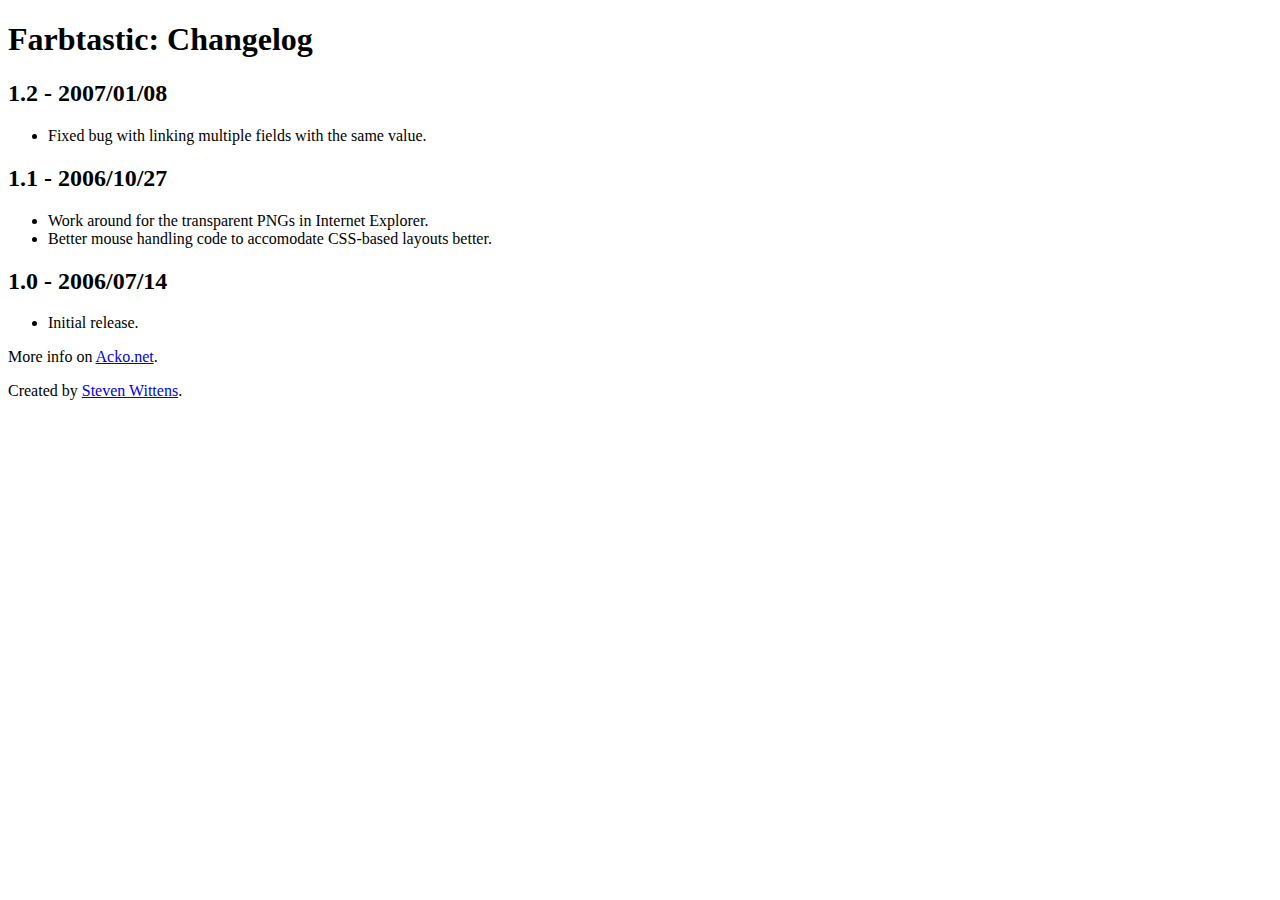
<file: ttdmmo-frontend/src/main/webapp/jscolor/CHANGELOG.html>
<!DOCTYPE html PUBLIC "-//W3C//DTD XHTML 1.0 Transitional//EN"
  "http://www.w3.org/TR/xhtml1/DTD/xhtml1-transitional.dtd">
<html>
<head><title>Farbtastic: Changelog</title></head>
<body>
  <h1 class="title">Farbtastic: Changelog</h1>

    <h2>1.2 - 2007/01/08</h2>
    <ul>
      <li>Fixed bug with linking multiple fields with the same value.</li>
    </ul>
    <h2>1.1 - 2006/10/27</h2>
    <ul>
      <li>Work around for the transparent PNGs in Internet Explorer.</li>
      <li>Better mouse handling code to accomodate CSS-based layouts better.</li>
    </ul>
    <h2>1.0 - 2006/07/14</h2>
    <ul>
      <li>Initial release.</li>
    </ul>

    <p>More info on <a href="http://www.acko.net/dev/farbtastic">Acko.net</a>.</p>
    <p>Created by <a href="http://www.acko.net/">Steven Wittens</a>.</p>

</body>
</html>
</file>
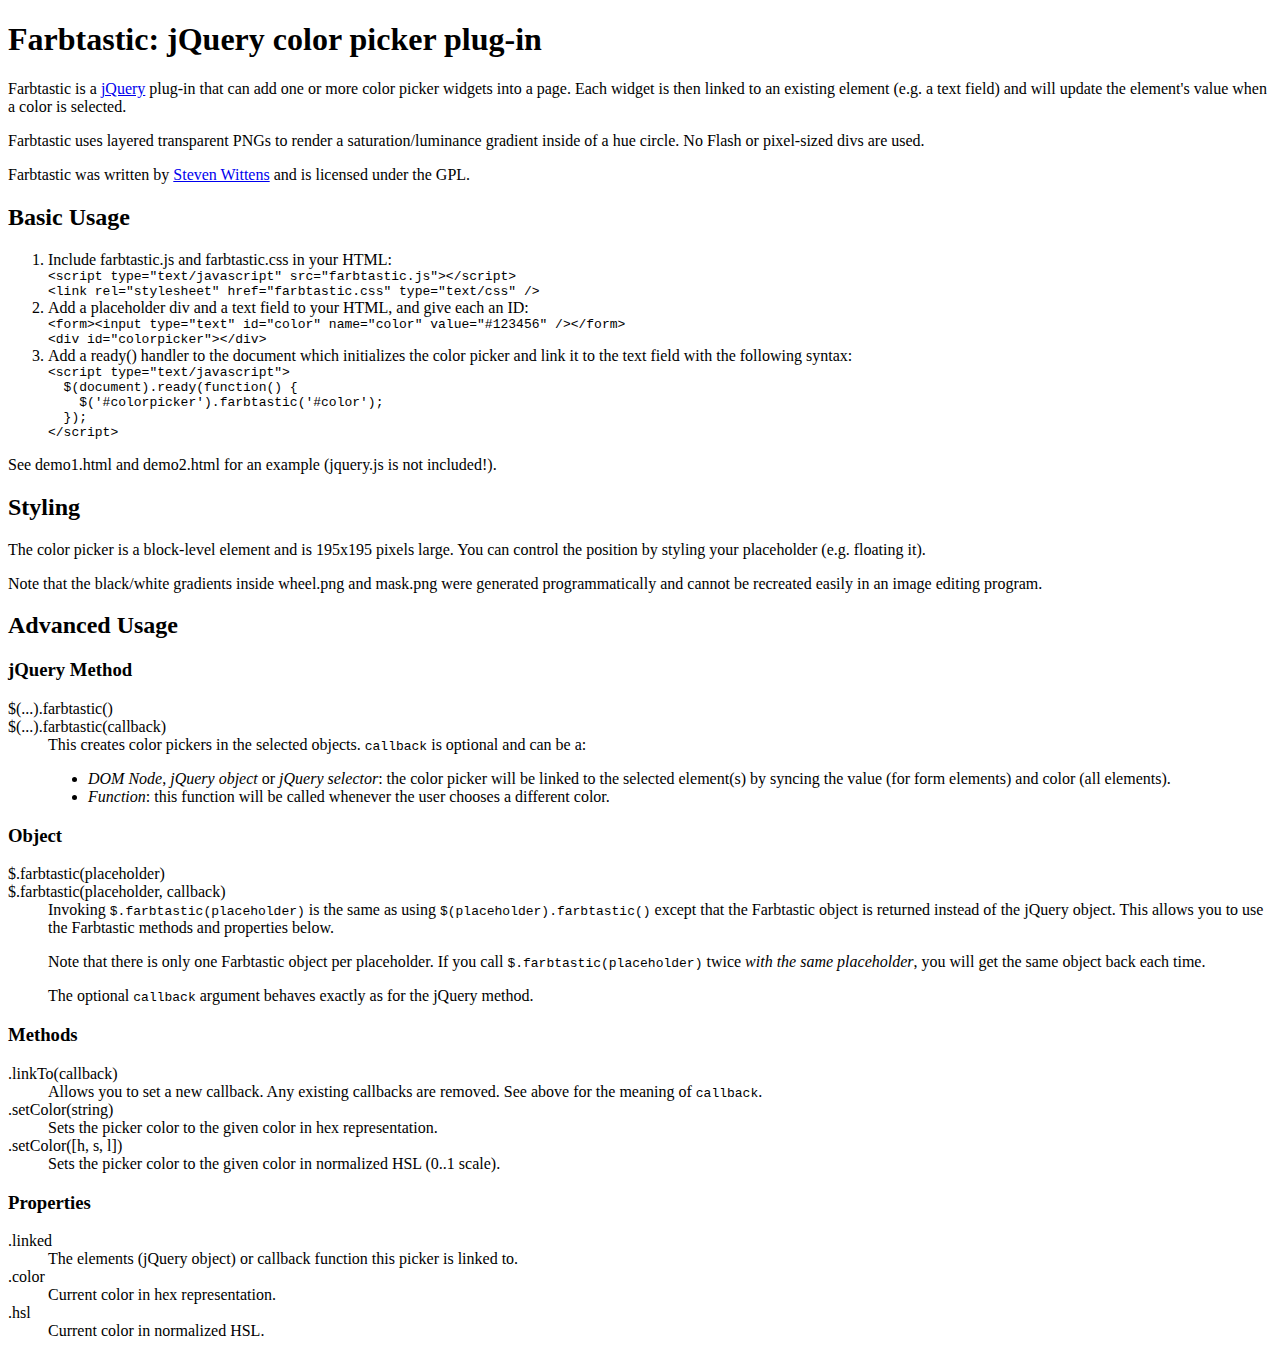
<file: ttdmmo-frontend/src/main/webapp/jscolor/README.html>
<!DOCTYPE html PUBLIC "-//W3C//DTD XHTML 1.0 Transitional//EN"
  "http://www.w3.org/TR/xhtml1/DTD/xhtml1-transitional.dtd">
<html>
<head><title>Farbtastic: jQuery color picker plug-in</title></head>
<body>
        <h1 class="title">Farbtastic: jQuery color picker plug-in</h1>
    <div class="content"><p>Farbtastic is a <a href="http://www.jquery.com/">jQuery</a> plug-in that can add one or more color picker widgets into a page. Each widget is then linked to an existing element (e.g. a text field) and will update the element's value when a color is selected.</p>

<p>Farbtastic uses layered transparent PNGs to render a saturation/luminance gradient inside of a hue circle. No Flash or pixel-sized divs are used.</p>

<p>Farbtastic was written by <a href="http://www.acko.net/dev/farbtastic">Steven Wittens</a> and is licensed under the GPL.</p>

<h2>Basic Usage</h2>
<ol>
<li>Include farbtastic.js and farbtastic.css in your HTML:<br />
<div class="codeblock"><code>&lt;script type=&quot;text/javascript&quot; src=&quot;farbtastic.js&quot;&gt;&lt;/script&gt;<br />&lt;link rel=&quot;stylesheet&quot; href=&quot;farbtastic.css&quot; type=&quot;text/css&quot; /&gt;</code></div>
</li>
<li>Add a placeholder div and a text field to your HTML, and give each an ID:<br />
<div class="codeblock"><code>&lt;form&gt;&lt;input type=&quot;text&quot; id=&quot;color&quot; name=&quot;color&quot; value=&quot;#123456&quot; /&gt;&lt;/form&gt;<br />&lt;div id=&quot;colorpicker&quot;&gt;&lt;/div&gt;</code></div>
</li>
<li>Add a ready() handler to the document which initializes the color picker and link it to the text field with the following syntax:<br />
<div class="codeblock"><code>&lt;script type=&quot;text/javascript&quot;&gt;<br />&nbsp; $(document).ready(function() {<br />&nbsp; &nbsp; $(&#039;#colorpicker&#039;).farbtastic(&#039;#color&#039;);<br />&nbsp; });<br />&lt;/script&gt;</code></div>
</li>
</ol>
<p>See demo1.html and demo2.html for an example (jquery.js is not included!).</p>
<h2>Styling</h2>
<p>The color picker is a block-level element and is 195x195 pixels large. You can control the position by styling your placeholder (e.g. floating it).</p>
<p>Note that the black/white gradients inside wheel.png and mask.png were generated programmatically and cannot be recreated easily in an image editing program.</p>
<h2>Advanced Usage</h2>
<h3>jQuery Method</h3>
<dl>
<dt>$(...).farbtastic()<br />
$(...).farbtastic(callback)</dt>
<dd>This creates color pickers in the selected objects. <code>callback</code> is optional and can be a:</p>
<ul>
<li><em>DOM Node</em>, <em>jQuery object</em> or <em>jQuery selector</em>: the color picker will be linked to the selected element(s) by syncing the value (for form elements) and color (all elements).</li>
<li><em>Function</em>: this function will be called whenever the user chooses a different color.</dd>
</dl>
<h3>Object</h3>
<dl>
<dt>$.farbtastic(placeholder)<br />
$.farbtastic(placeholder, callback)<br />
</dt>
<dd>Invoking <code>$.farbtastic(placeholder)</code> is the same as using <code>$(placeholder).farbtastic()</code> except that the Farbtastic object is returned instead of the jQuery object. This allows you to use the Farbtastic methods and properties below.</p>
<p>Note that there is only one Farbtastic object per placeholder. If you call <code>$.farbtastic(placeholder)</code> twice <em>with the same placeholder</em>, you will get the same object back each time.</p>
<p>The optional <code>callback</code> argument behaves exactly as for the jQuery method.<br />
</dd>
</dl>
</dd>
</dl>
<h3>Methods</h3>
<dl>
<dt>.linkTo(callback)</dt>
<dd>Allows you to set a new callback. Any existing callbacks are removed. See above for the meaning of <code>callback</code>.</dd>
<dt>.setColor(string)</dt>
<dd>Sets the picker color to the given color in hex representation.</dd>
<dt>.setColor([h, s, l])</dt>
<dd>Sets the picker color to the given color in normalized HSL (0..1 scale).</dd>
</dl>
<h3>Properties</h3>
<dl>
<dt>.linked</dt>
<dd>The elements (jQuery object) or callback function this picker is linked to.</dd>
<dt>.color</dt>
<dd>Current color in hex representation.</dd>
<dt>.hsl</dt>
<dd>Current color in normalized HSL.</dd>
</dl>
</div>
</body>
</html>
</file>
